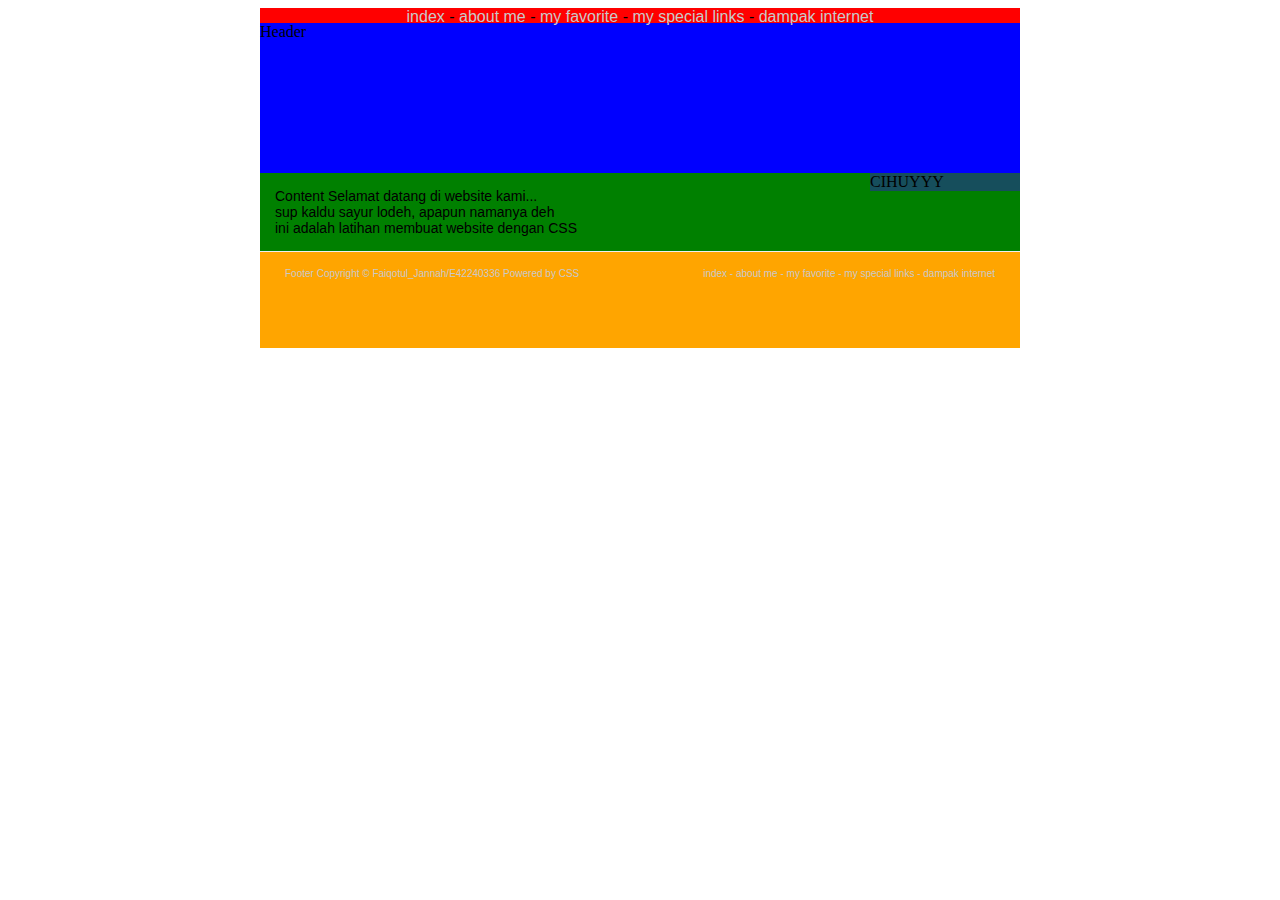
<file: index.html>
<!DOCTYPE html>
<html lang="en">
<head>
    <meta charset="UTF-8">
    <meta name="viewport" content="width=device-width, initial-scale=1.0">
    <title>Document</title>
    <link rel="stylesheet" href="style.css">
</head>
<body>
    <script>alert("Hallo Bestie!");
    confirm("Apakah kamu ingin melanjutkan?");
    prompt("Masukkan nama kamu:","Tendangan dari langit");
    function foo() { 
    alert("Ini minisoccer kak, bukan FUTSAL!!!!!");
    } foo(); a 
    Date("2024-06-12");
    parseInt("2");
    setTimeout(function(){ alert("Ini adalah alert dari setTimeout"); }, 3000)</script>
    <div id="page-container"> 
    <div id="main-nav">
        <a href="index.html">index</a> -
        <a href="about.html">about me</a> -
        <a href="fav.html">my favorite</a> -
        <a href="links.html">my special links</a> -
        <a href="dampak.html">dampak internet</a>
    </div>
    <div id="header">Header</div>
    <div id="side-bar"> CIHUYYY </div>
    <div id="content">Content
        Selamat datang di website kami...<br />
        sup kaldu sayur lodeh, apapun namanya deh<br />
        ini adalah latihan membuat website dengan CSS
    </div>
    <div id="footer">Footer
        <div id="altnav">
        <a href="index.html">index</a> -
        <a href="about.html">about me</a> -
        <a href="fav.html">my favorite</a> -
        <a href="links.html">my special links</a> -
        <a href="dampak.html">dampak internet</a>
      
    </div>
    Copyright &copy; Faiqotul_Jannah/E42240336 Powered by CSS 
</body></div>
</html>
<script src="belajar.js"></script>
</file>
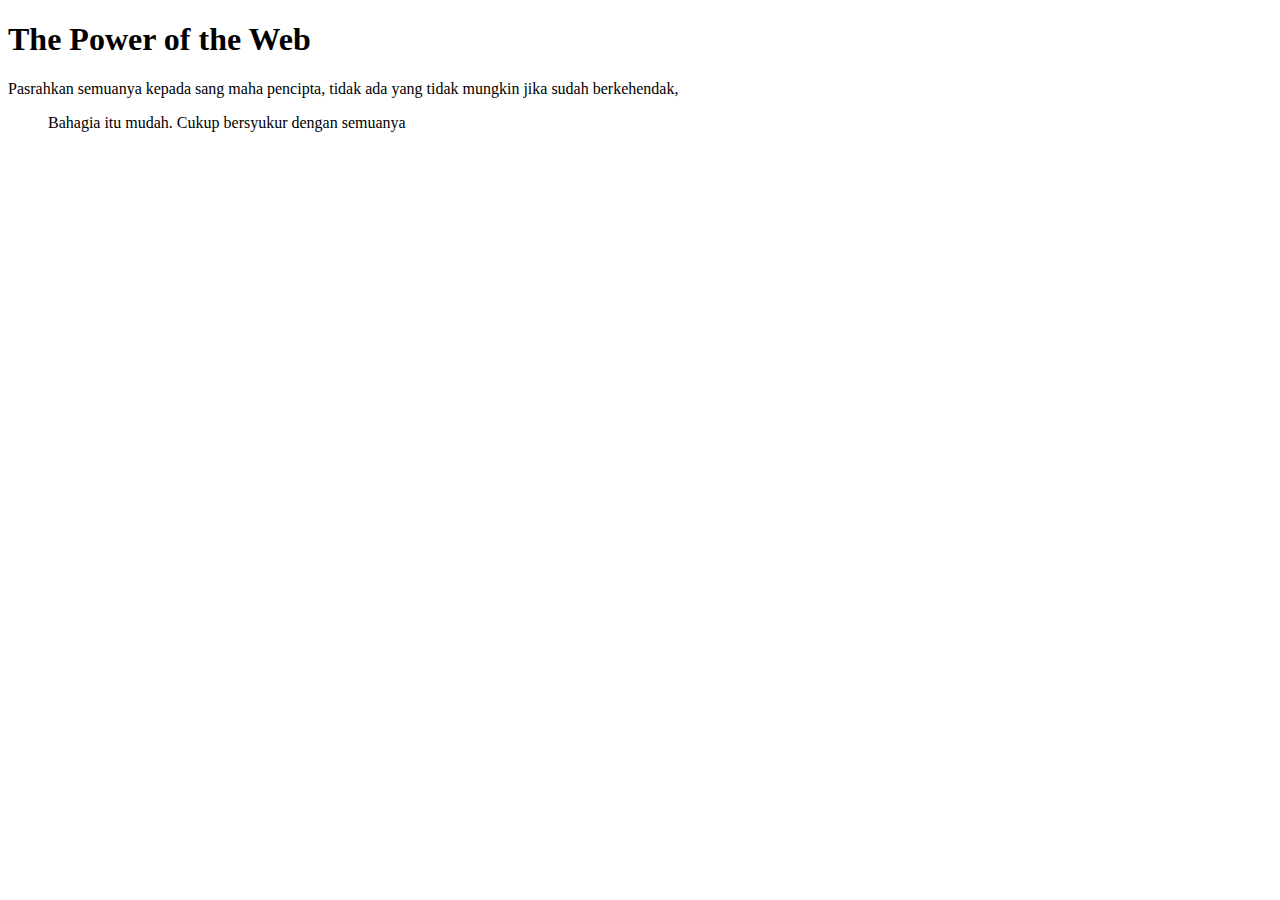
<file: Blockquote Example.html>
<!DOCTYPE html>
<html lang="en">
    <head>
        <title><Blockquote Example</title>
        <meta charset="utf-8">
    </head>
    <body>
        <h1>The Power of the Web</h1>
        <p>Pasrahkan semuanya kepada sang maha pencipta, tidak ada yang tidak mungkin jika sudah berkehendak,</p>
        <blockquote>
            Bahagia itu mudah. Cukup bersyukur dengan semuanya
        </blockquote>
    </body>
</html>
</file>
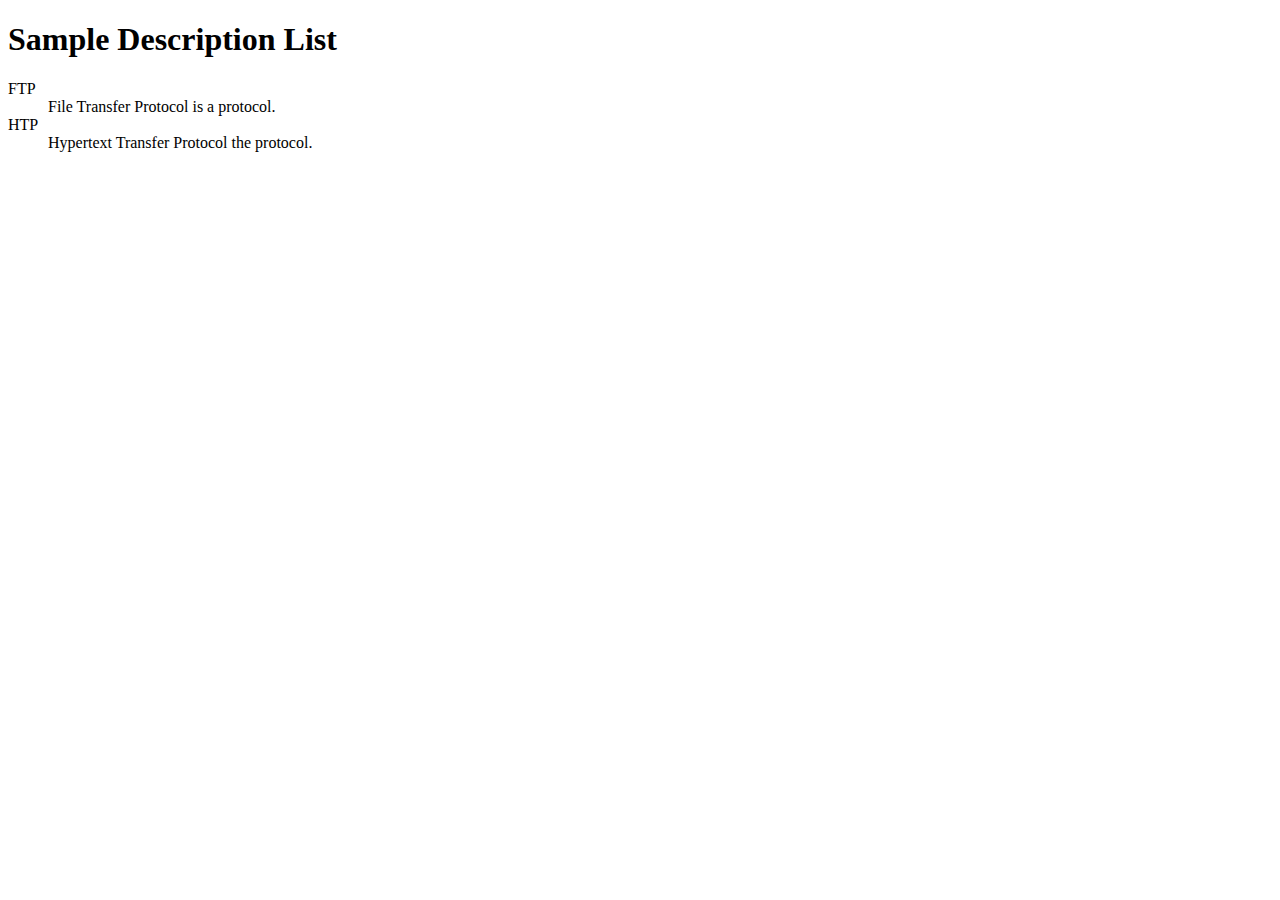
<file: Descriptionlist.html>
<!DOCTYPE html>
<html lang="en">
    <head>
        <title>Description List</title>
        <meta charset="utf-8">
    </head>
<body>
    <h1>Sample Description List</h1>
    <dl>
        <dt>FTP</dt>
            <dd>File Transfer Protocol is a protocol.</dd>
        <dt>HTP</dt>
            <dd>Hypertext Transfer Protocol the protocol.</dd>
    </dl>
</body>
</html>
</file>
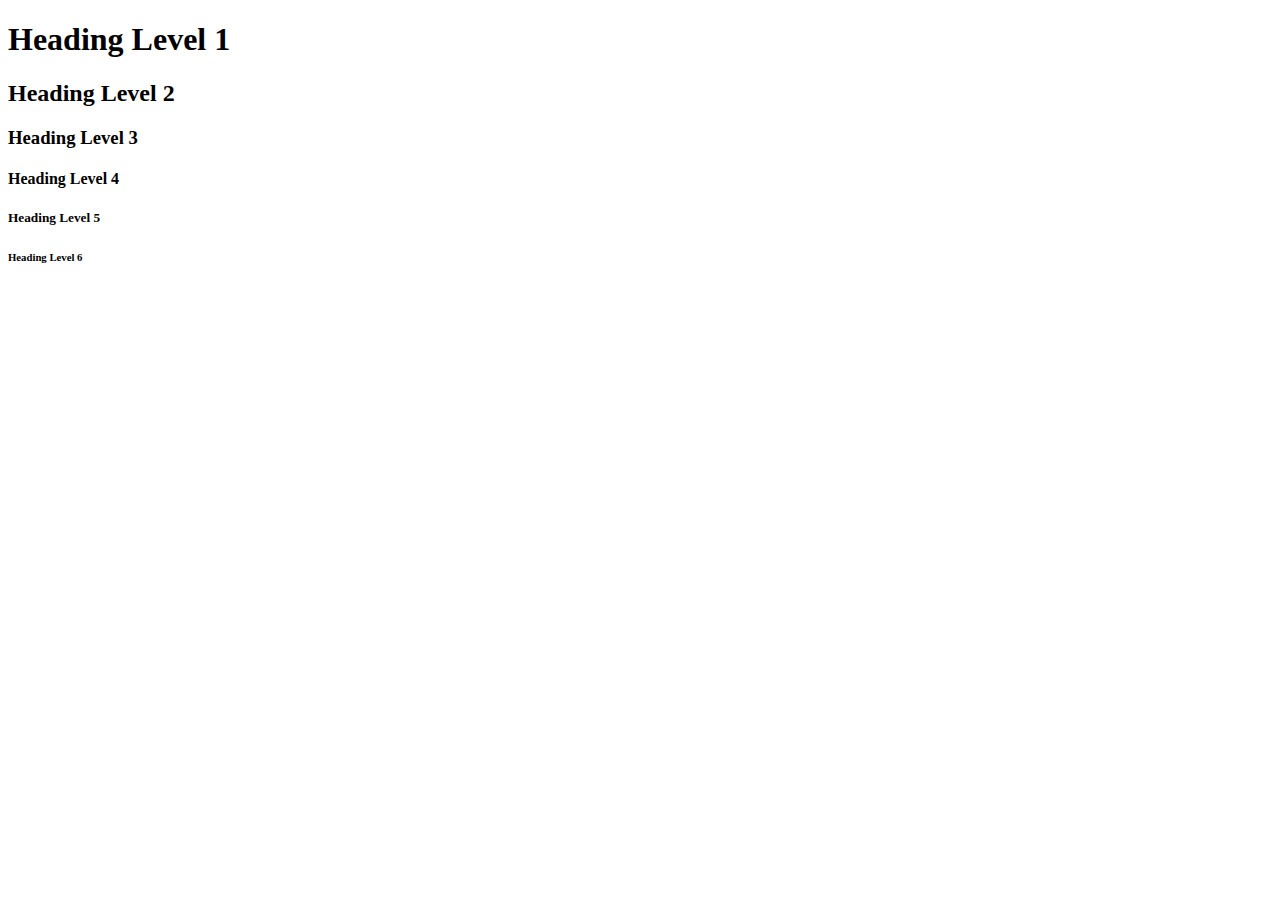
<file: heading.html>
<!DOCTYPE html>
<html lang="en">
    <head><title>Heading Example</title>
        <meta charset="utf-8">
    </head>
    <body>
        <h1>Heading Level 1</h1>
        <h2>Heading Level 2</h2>
        <h3>Heading Level 3</h3>
        <h4>Heading Level 4</h4>
        <h5>Heading Level 5</h5>
        <h6>Heading Level 6</h6>
    </body>
</html>
</file>
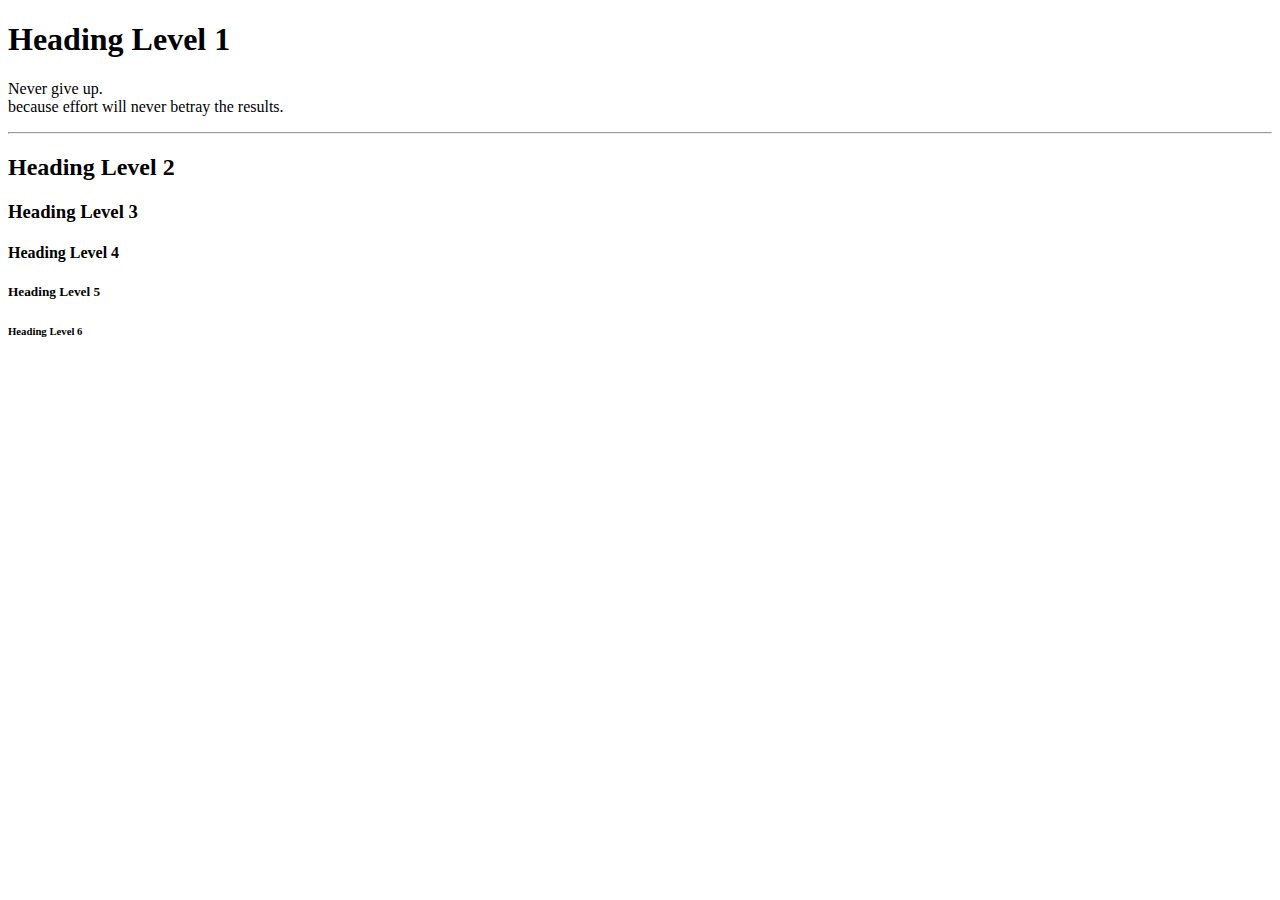
<file: Horizontal Rule.html>
<!DOCTYPE html>
<html lang="en">
    <head>
        <title>Paragraph Example</title>
        <meta charset="utf-8">
    <head>
    <body><h1>Heading Level 1</h1>
        <p>Never give up. <br> because effort will never betray the results.<p>
        <hr>
        <h2>Heading Level 2</h2>
        <h3>Heading Level 3</h3>
        <h4>Heading Level 4</h4>
        <h5>Heading Level 5</h5>
        <h6>Heading Level 6</h6>
    </body>
</html>
</file>
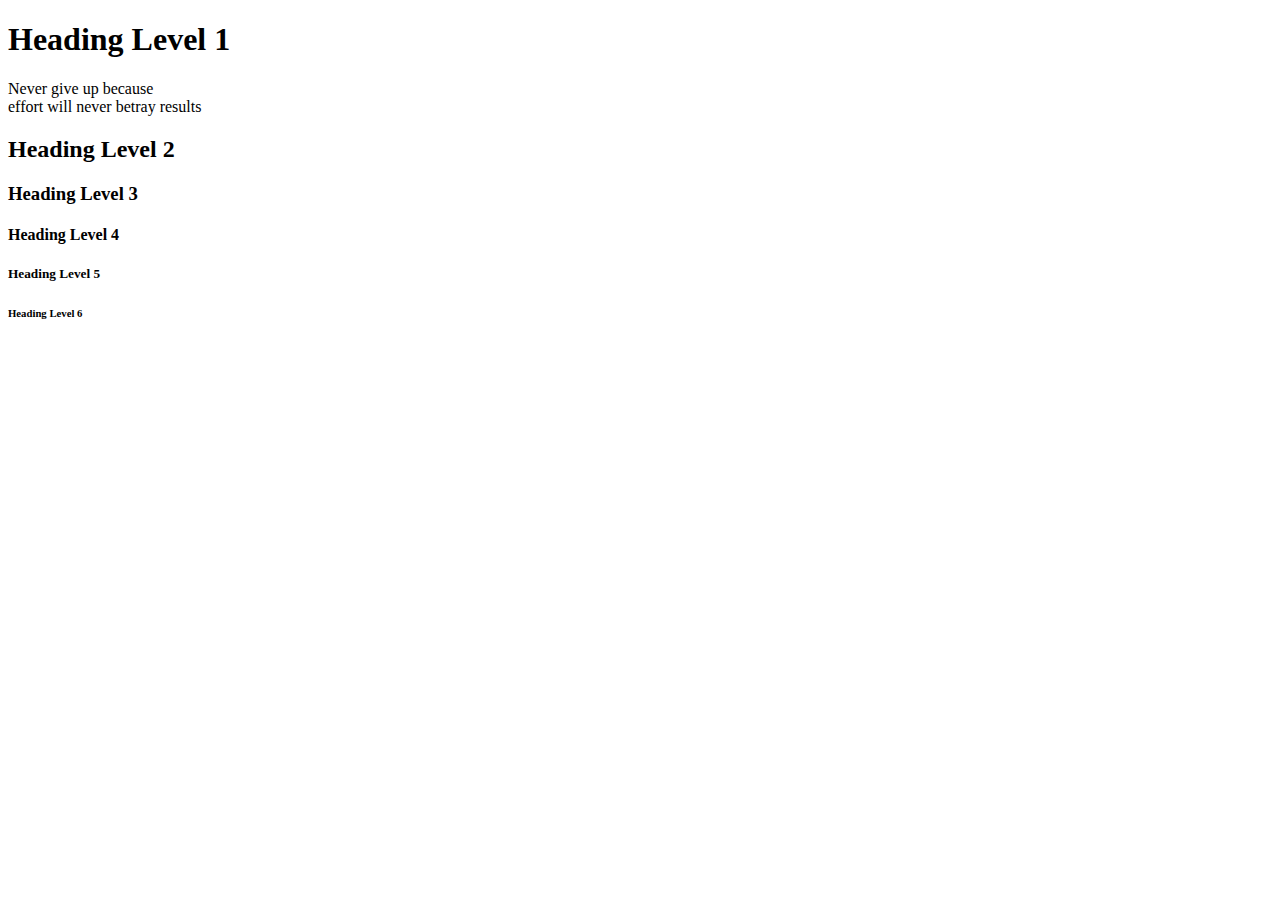
<file: Line Break.html>
<!DOCTYPE html>
<html lang="en">
    <head>
        <title>Paragraph Example</title>
        <meta charset="utf-8">
    </head>
    <body><h1>Heading Level 1</h1>
        <p>Never give up because <br> effort will never betray results
        <h2>Heading Level 2</h2>
        <h3>Heading Level 3</h3>
        <h4>Heading Level 4</h4>
        <h5>Heading Level 5</h5>
        <h6>Heading Level 6</h6>
    </body>
</html>
</file>
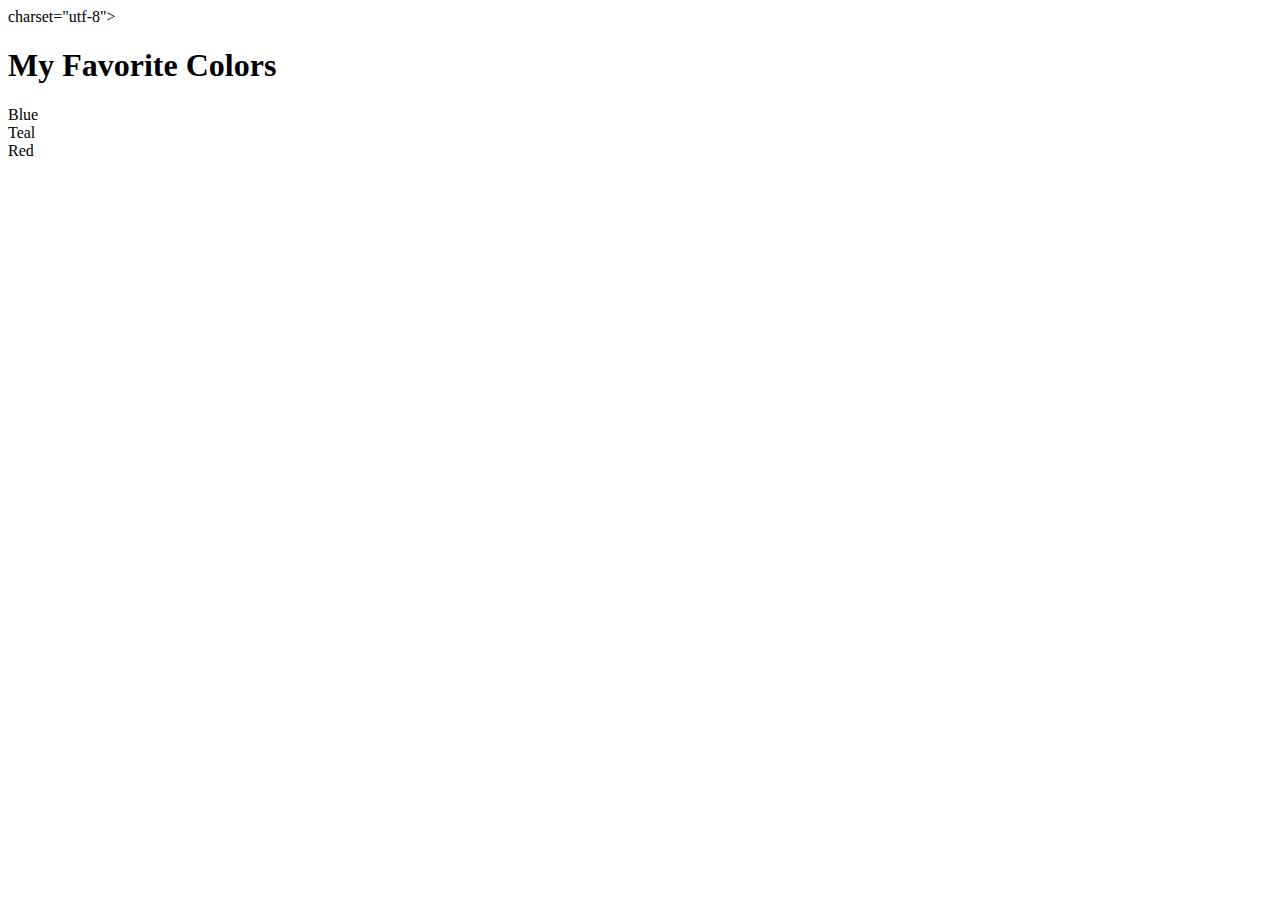
<file: Orderlist.html>
<!DOCTYPE html>
<html lang="en">
    <head> <title>Heading and list</title>
    <meta> charset="utf-8">
</head>
<body>
    <h1>My Favorite Colors</h1>
    <o1>
        <li>Blue</li>
        <li>Teal</li>
        <li>Red</li>
    </o1>
</body>
</html>
</file>
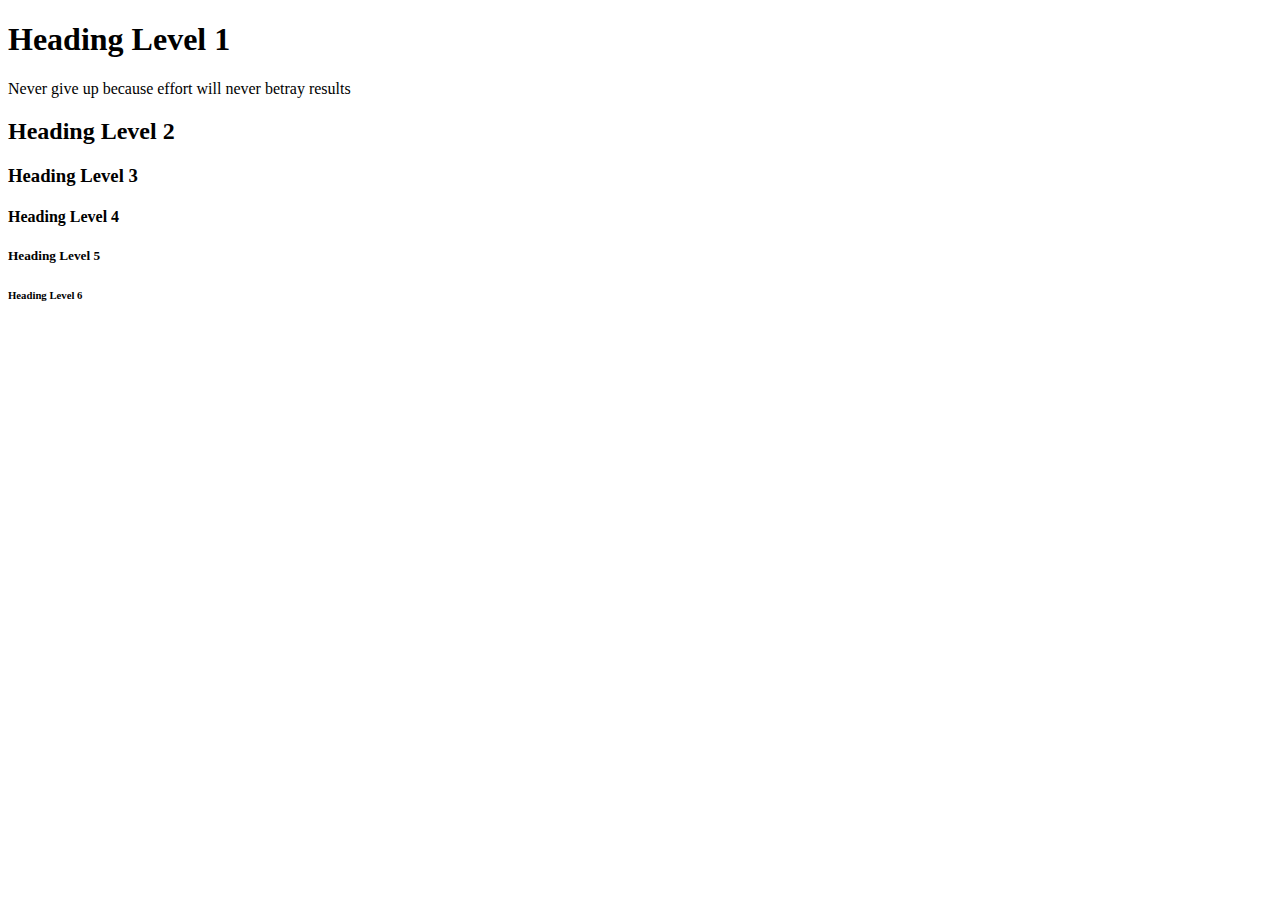
<file: paragraf.html>
<!DOCTYPE html>
<html lang="en">
    <head>
        <title>Paragraph Example</title>
        <meta charset="utf-8">
    </head>
    <body><h1>Heading Level 1</h1>
        <p>Never give up because effort will never betray results
        <h2>Heading Level 2</h2>
        <h3>Heading Level 3</h3>
        <h4>Heading Level 4</h4>
        <h5>Heading Level 5</h5>
        <h6>Heading Level 6</h6>
    </body>
</html>
</file>
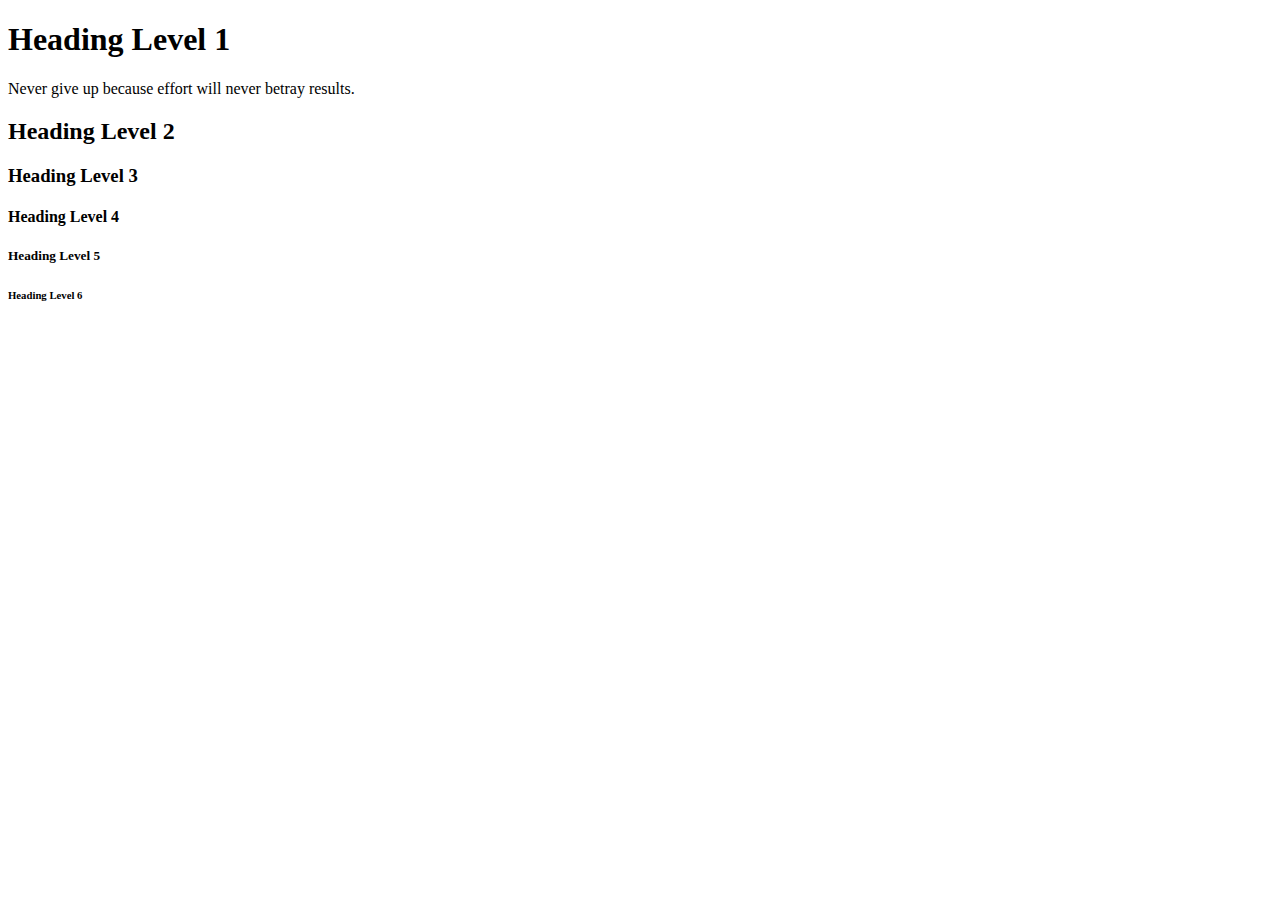
<file: Paragraf.html>
<!DOCTYPE html>
<html lang="en">
    <head>
        <title>Paragraph Example</title>
        <meta charset="utf-8">
    </head>
    <body><h1>Heading Level 1</h1>
        <p>Never give up because effort will never betray results.</p>
        <h2>Heading Level 2</h2>
        <h3>Heading Level 3</h3>
        <h4>Heading Level 4</h4>
        <h5>Heading Level 5</h5>
        <h6>Heading Level 6</h6>
    </body>
</html>
</file>
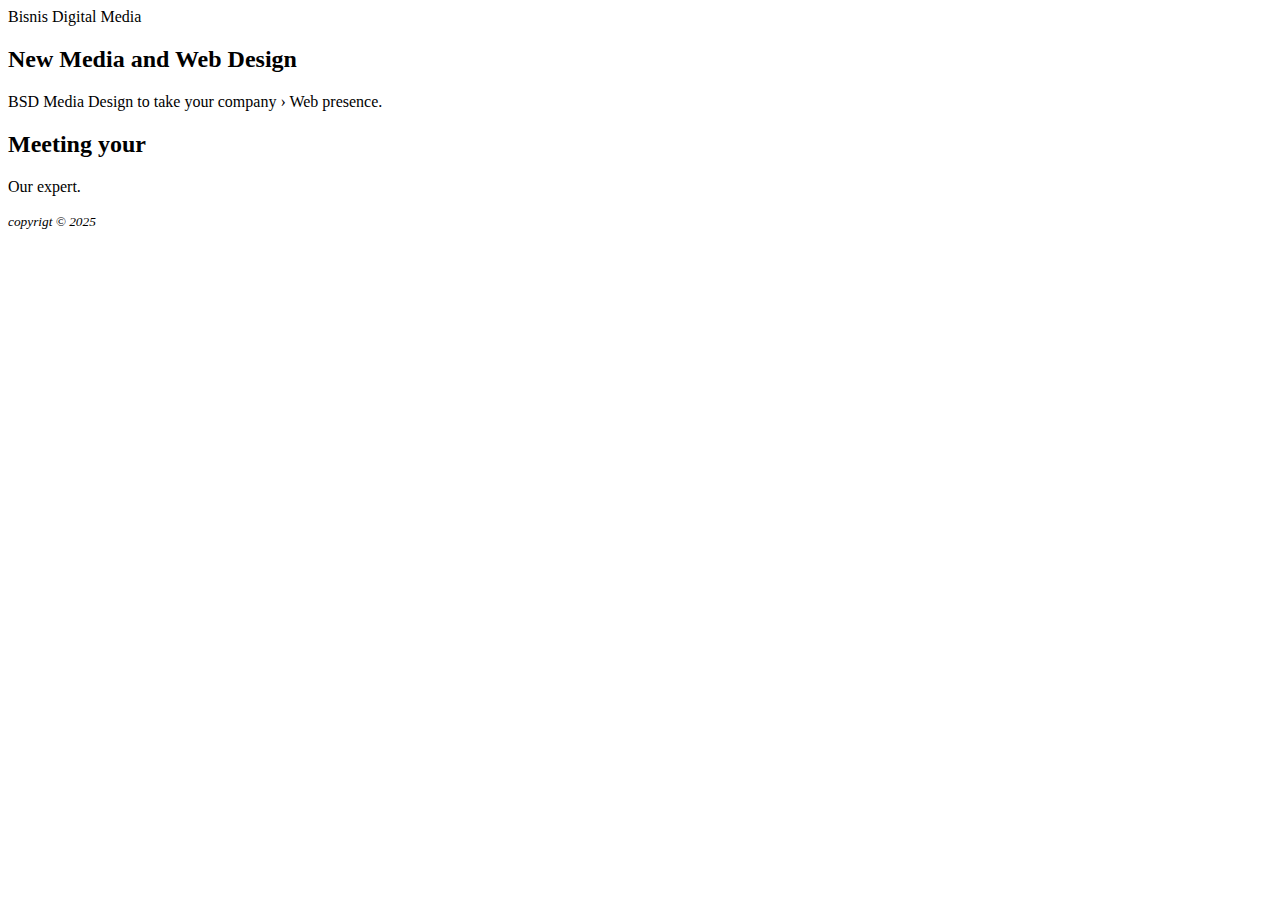
<file: Struktur Element.html>
<!DOCTYPE html>
<html lang="en">
<head>
    <meta charset="UTF-8">
    <meta name="viewport" content="width=device-width, initial-scale=1.0">
    <title>Structural Element</title>
</head>
<body>
   <header>
        Bisnis Digital Media
   </header> 
   <nav>
       <h2> New Media and Web Design</h2>
       <p>BSD Media Design to take your company &rsaquo; Web presence.</p>
       <h2> Meeting your</h2>
       <p>Our expert.</p>
   </main>
   <footer>
        <small>
            <i>
                copyrigt &copy; 2025
            </i>
        </small>
   </footer>
</body>
</html>
</file>
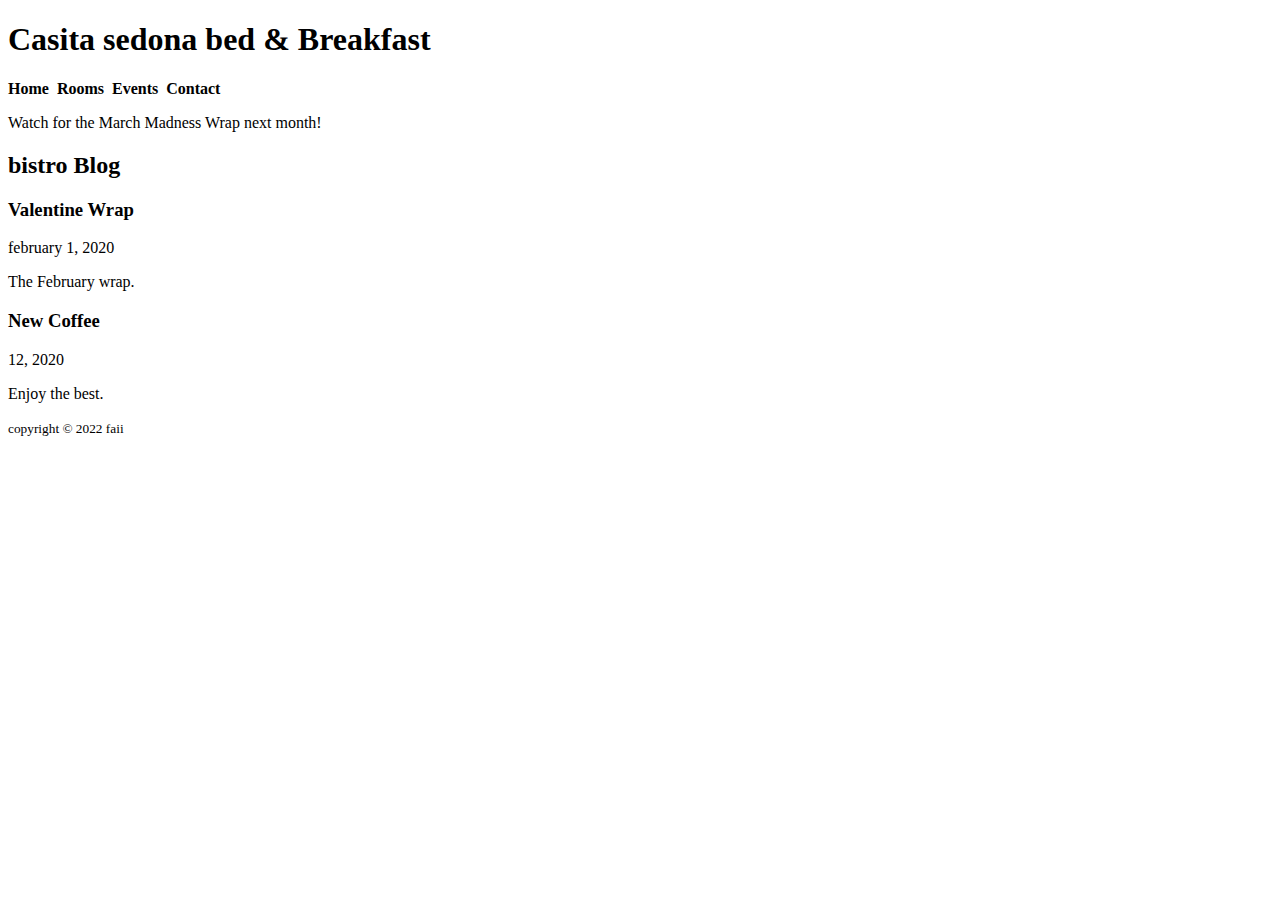
<file: Struktur Element2.html>
<!DOCTYPE html>
<html lang="en">
    <head>
        <title>struktural element 2</title>
        <meta charset="utf-8">
    </head>
<body>
        <header>
            <h1>Casita sedona bed &amp; Breakfast</h1>
        </header>
        <nav>
            <b>Home &nbsp;Rooms &nbsp;Events &nbsp;Contact</b>
        </nav>
        <main>
            </aside>
                <p></i>Watch for the March
                Madness  Wrap next month!</i></p>
            </aside>
            <section>
                <h2>bistro Blog</h2>
                <article>
                <header><h3>Valentine Wrap</h3></header>
                <time datetime="2020-02-01">february 1, 2020</time>
                <p>The February wrap.</p>
            </article>
            <article>
                <header><h3>New Coffee</h3></header>
                <time datetime="2020-01-12">12, 2020</time>
                <p>Enjoy the best.</p>
            </article>
        </section>
    </main>
    </footer>
        <small>copyright &copy; 2022 faii</i></small>
    </footer>
</body>
</html>
</file>
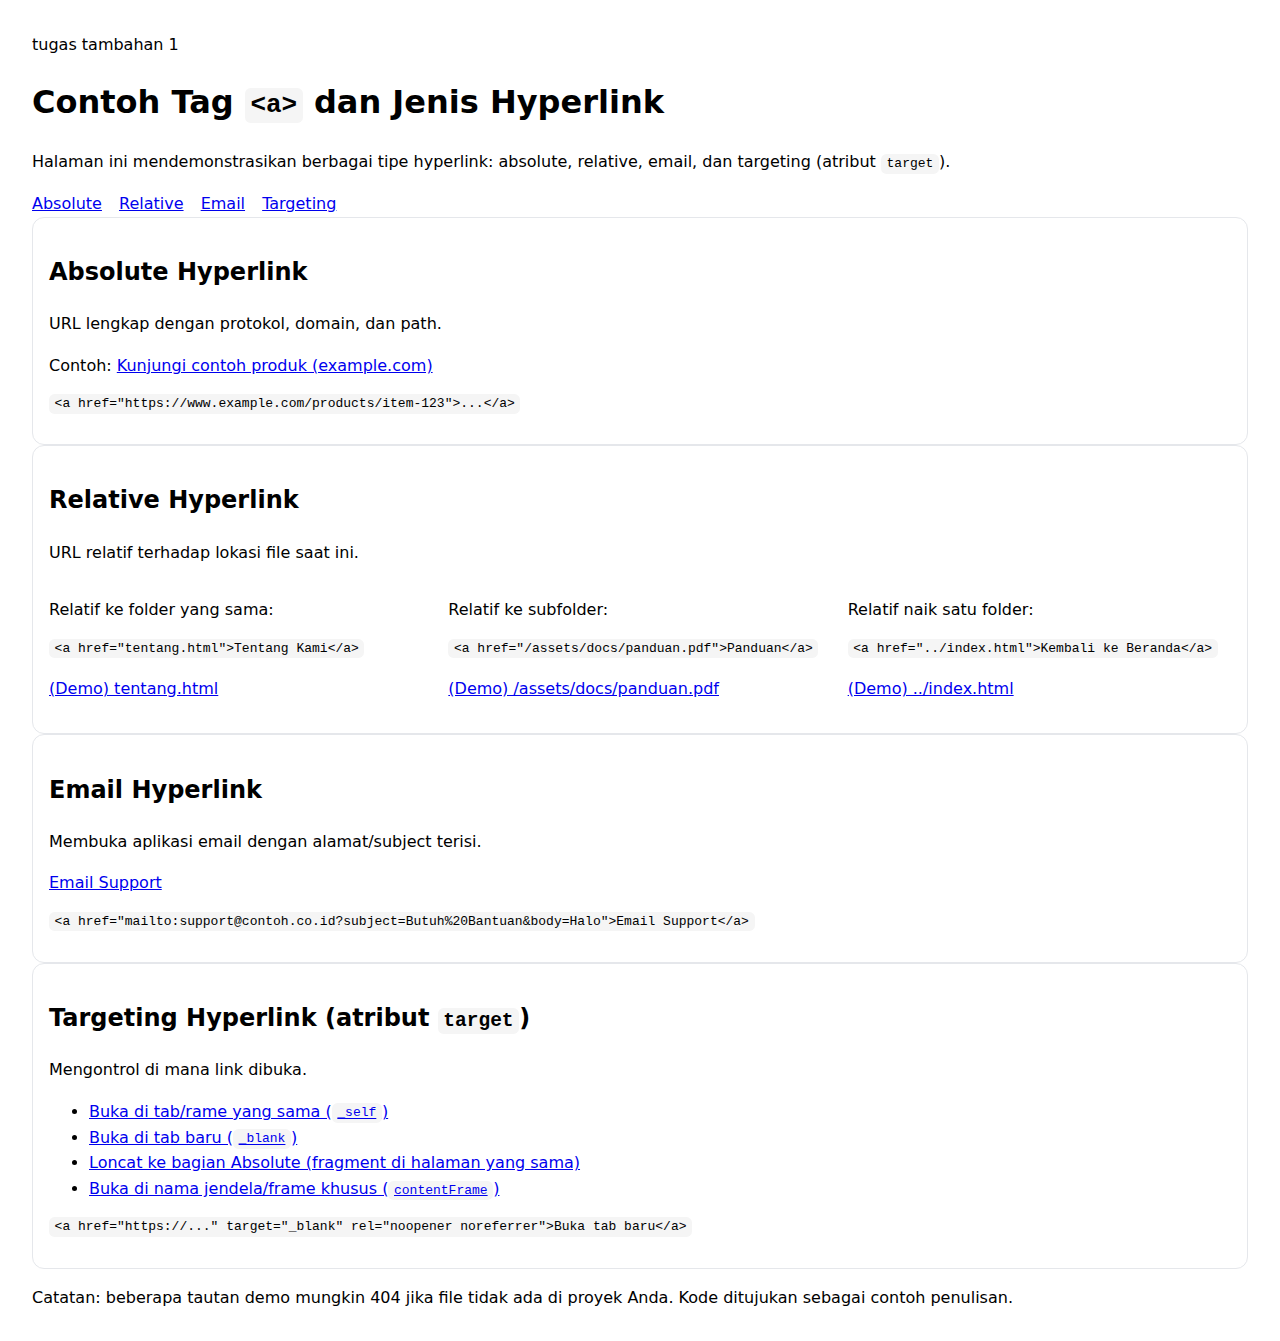
<file: tugas tambhan 1.html>
tugas tambahan 1





<!DOCTYPE html>
<html lang="id">
<head>
  <meta charset="UTF-8" />
  <meta name="viewport" content="width=device-width, initial-scale=1.0" />
  <title>Contoh Tag <a> & Jenis Hyperlink</title>
  <style>
    body{font-family:system-ui,-apple-system,Segoe UI,Roboto,Helvetica,Arial,sans-serif;line-height:1.6;margin:2rem;}
    code{background:#f5f5f5;padding:.15rem .35rem;border-radius:.35rem}
    .grid{display:grid;grid-template-columns:repeat(auto-fit,minmax(260px,1fr));gap:1rem}
    .card{border:1px solid #e5e7eb;border-radius:12px;padding:1rem}
    h1,h2{margin-top:1.2rem}
    nav a{margin-right:.75rem}
  </style>
</head>
<body>
  <header>
    <h1>Contoh Tag <code>&lt;a&gt;</code> dan Jenis Hyperlink</h1>
    <p>Halaman ini mendemonstrasikan berbagai tipe hyperlink: absolute, relative, email, dan targeting (atribut <code>target</code>).</p>
  </header>

  <nav>
    <!-- Internal jump link (fragment) -->
    <a href="#absolute">Absolute</a>
    <a href="#relative">Relative</a>
    <a href="#email">Email</a>
    <a href="#targeting">Targeting</a>
  </nav>

  <section id="absolute" class="card">
    <h2>Absolute Hyperlink</h2>
    <p>URL lengkap dengan protokol, domain, dan path.</p>
    <p>Contoh: 
      <a href="https://www.example.com/products/item-123">Kunjungi contoh produk (example.com)</a>
    </p>
    <pre><code>&lt;a href="https://www.example.com/products/item-123"&gt;...&lt;/a&gt;</code></pre>
  </section>

  <section id="relative" class="card">
    <h2>Relative Hyperlink</h2>
    <p>URL relatif terhadap lokasi file saat ini.</p>
    <div class="grid">
      <div>
        <p>Relatif ke folder yang sama:</p>
        <pre><code>&lt;a href="tentang.html"&gt;Tentang Kami&lt;/a&gt;</code></pre>
        <p><a href="tentang.html">(Demo) tentang.html</a></p>
      </div>
      <div>
        <p>Relatif ke subfolder:</p>
        <pre><code>&lt;a href="/assets/docs/panduan.pdf"&gt;Panduan&lt;/a&gt;</code></pre>
        <p><a href="/assets/docs/panduan.pdf">(Demo) /assets/docs/panduan.pdf</a></p>
      </div>
      <div>
        <p>Relatif naik satu folder:</p>
        <pre><code>&lt;a href="../index.html"&gt;Kembali ke Beranda&lt;/a&gt;</code></pre>
        <p><a href="../index.html">(Demo) ../index.html</a></p>
      </div>
    </div>
  </section>

  <section id="email" class="card">
    <h2>Email Hyperlink</h2>
    <p>Membuka aplikasi email dengan alamat/subject terisi.</p>
    <p>
      <a href="mailto:support@contoh.co.id?subject=Butuh%20Bantuan&body=Halo%20Tim%20Support,">Email Support</a>
    </p>
    <pre><code>&lt;a href="mailto:support@contoh.co.id?subject=Butuh%20Bantuan&amp;body=Halo"&gt;Email Support&lt;/a&gt;</code></pre>
  </section>

  <section id="targeting" class="card">
    <h2>Targeting Hyperlink (atribut <code>target</code>)</h2>
    <p>Mengontrol di mana link dibuka.</p>
    <ul>
      <li>
        <a href="https://www.example.com" target="_self">Buka di tab/rame yang sama (<code>_self</code>)</a>
      </li>
      <li>
        <a href="https://www.example.com" target="_blank" rel="noopener noreferrer">Buka di tab baru (<code>_blank</code>)</a>
      </li>
      <li>
        <a href="#absolute" target="_self">Loncat ke bagian Absolute (fragment di halaman yang sama)</a>
      </li>
      <li>
        <a href="child.html" target="contentFrame">Buka di nama jendela/frame khusus (<code>contentFrame</code>)</a>
      </li>
    </ul>
    <pre><code>&lt;a href="https://..." target="_blank" rel="noopener noreferrer"&gt;Buka tab baru&lt;/a&gt;</code></pre>
  </section>

  <footer>
    <p>Catatan: beberapa tautan demo mungkin 404 jika file tidak ada di proyek Anda. Kode ditujukan sebagai contoh penulisan.</p>
  </footer>
</body>
</html>
</file>
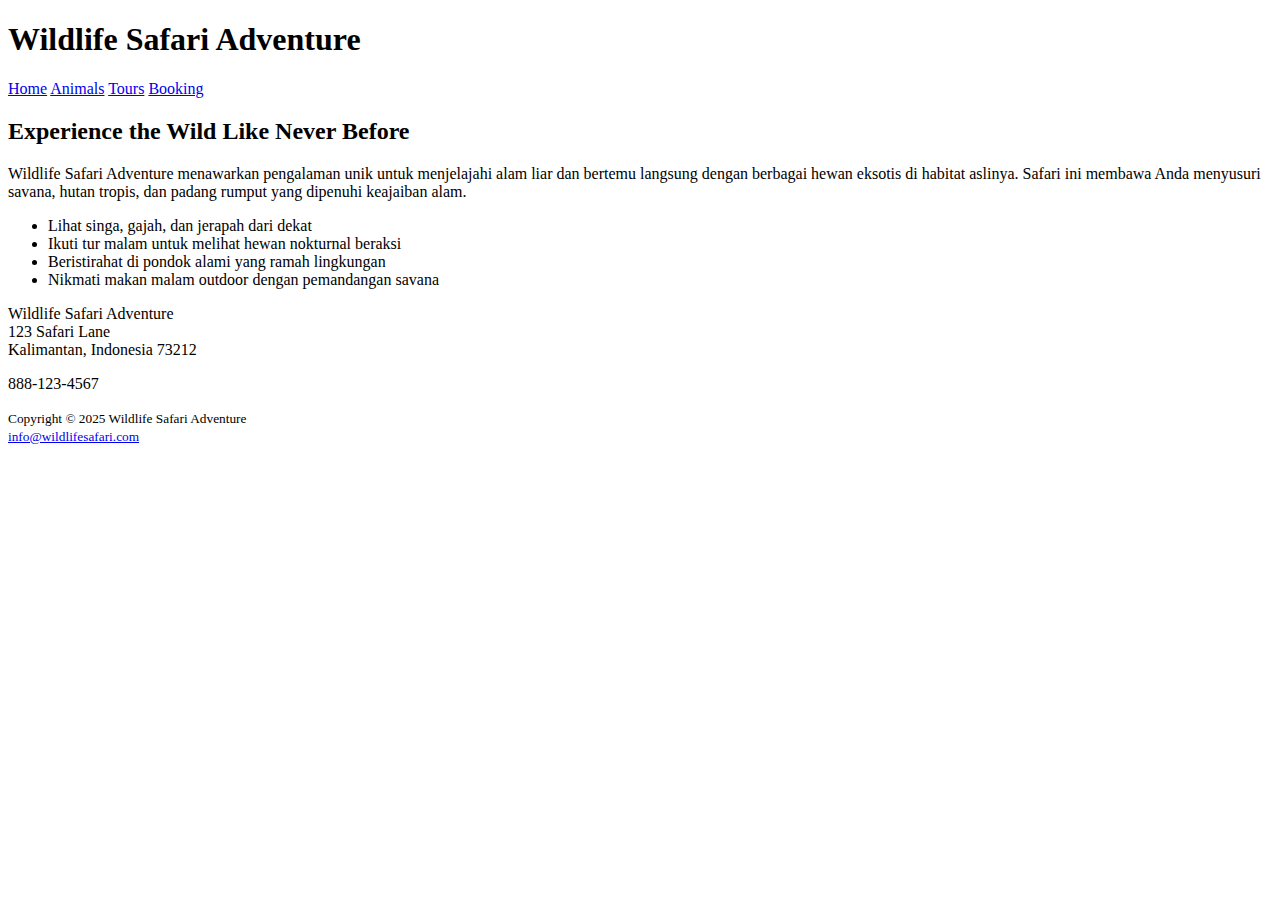
<file: Tugas3.html>
<!DOCTYPE html>
<html lang="id">
<head>
    <meta charset="UTF-8">
    <title>Wildlife Safari Adventure</title>
</head>
<body>
    <h1>Wildlife Safari Adventure</h1>

    <p>
        <a href="#">Home</a> 
        <a href="#">Animals</a> 
        <a href="#">Tours</a> 
        <a href="#">Booking</a>
    </p>

    <h2>Experience the Wild Like Never Before</h2>

    <p>
        Wildlife Safari Adventure menawarkan pengalaman unik untuk menjelajahi alam liar dan bertemu langsung dengan berbagai hewan eksotis di habitat aslinya. Safari ini membawa Anda menyusuri savana, hutan tropis, dan padang rumput yang dipenuhi keajaiban alam.
    </p>

    <ul>
        <li>Lihat singa, gajah, dan jerapah dari dekat</li>
        <li>Ikuti tur malam untuk melihat hewan nokturnal beraksi</li>
        <li>Beristirahat di pondok alami yang ramah lingkungan</li>
        <li>Nikmati makan malam outdoor dengan pemandangan savana</li>
    </ul>

    <p>
        Wildlife Safari Adventure<br>
        123 Safari Lane<br>
        Kalimantan, Indonesia 73212<br>
    </p>

    <p>888-123-4567</p>

    <p>
        <small>Copyright © 2025 Wildlife Safari Adventure<br>
        <a href="mailto:info@wildlifesafari.com">info@wildlifesafari.com</a></small>
    </p>
</body>
</html>
</file>
<file: style.css>
h1 {
    color: rgb(27, 25, 25);
    text-align: center;
}

#page-container {
    width: 760px;
    margin: auto;
    background: red;
}

#header {
    background: blue;
    height: 150px;
}

#content {
    background: green;
}

#footer {
    background: orange;
    height: 66px;
}

#main-nav {
    height: 15px;
    text-align:center;
    font-family: Tahoma, Arial, Helvetica, Sans-serif;
}

#main-nav a{
    color: #c9c9c9;
    text-decoration: none;
}

#main-nav a:hover{color: #db6d16;}

#footer {
    height: 70px;
    font-family: Tahoma, Arial, Helvetica, Sans-serif;
    font-size: 10px;
    color: #c9c9c9;
    border-top: 1px solid #efefef;
    padding: 13px 25px;
    line-height: 18px;
}

#footer a {
    color: #c9c9c9;
    text-decoration: none;
}

#footer a:hover {
    color: #db6d16;
}

#footer #altnav {
    width: 350px;
    float: right;
    text-align: right;
}

#content {
    font-family:Tahoma, arial, helvetica, sans-serif;
    font-size:14px;
    padding: 15px 15px;}

 #side-bar{
background:rgba(56, 3, 230, 0.4)
00; float:right;
width:150px;}
</file>
